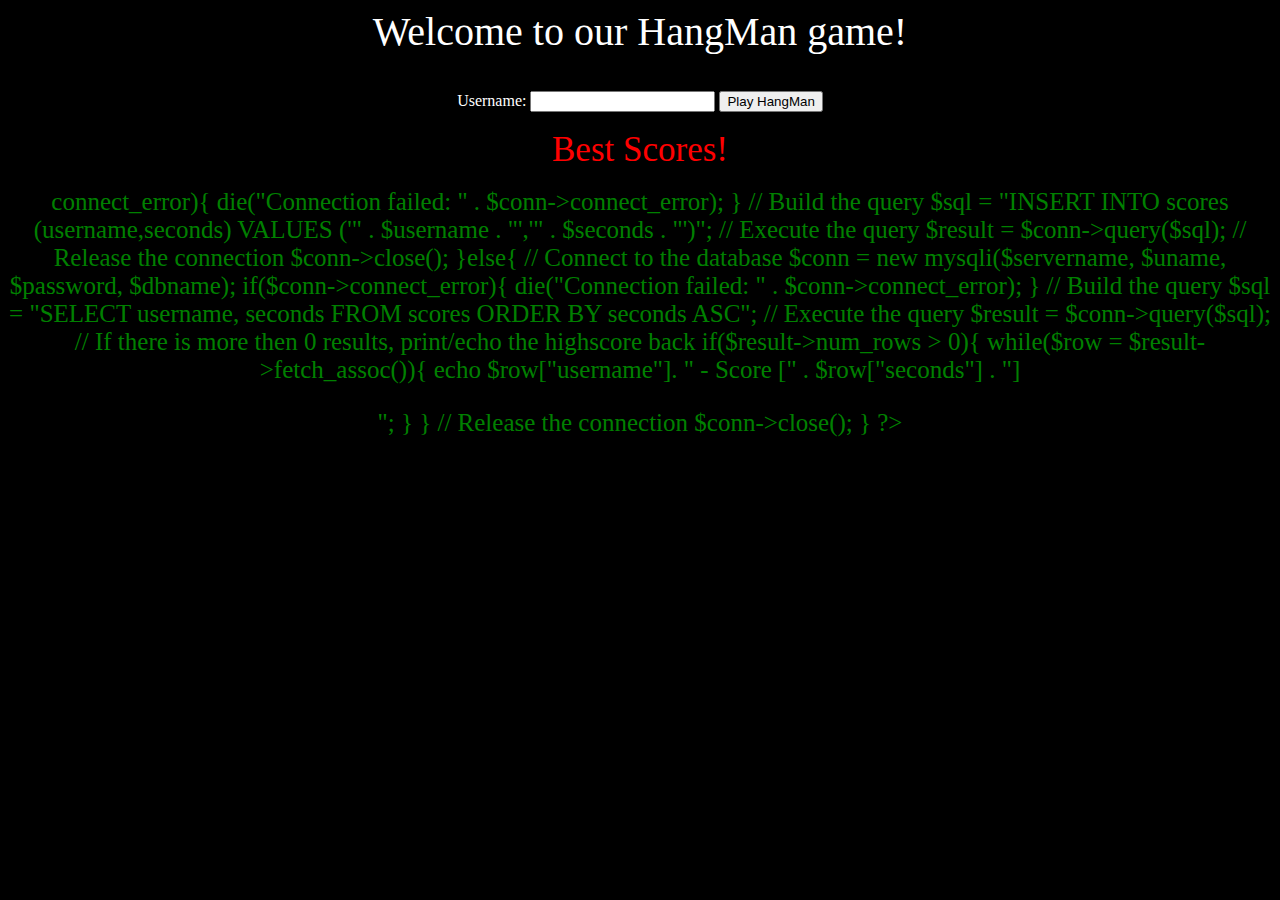
<file: index.html>
<!DOCTYPE html>
<html>
<head>
	
	<script src='js/jquery.js'></script>
    <script src='js/frontPage.js'></script>
    <link href="css/custom.css" rel="stylesheet">

	<title>HangMan</title>
</head>
<body>

	<div class="welcomeText">Welcome to our HangMan game!</div>

	<br>

	<div class="warning">
		<!-- Warning message goges here -->
	</div>

	<br>
		
	<form id="">
		<label>Username: </label>
		<input type="text" name="username">
		<input type="submit" value="Play HangMan">
	</form>

	<br>

	<div class="highScoreTitle">Best Scores!</div>
	
	</br>

	<div class="highScores">
		<!-- Highscores populate here -->
	</div>

</body>
</html>
</file>
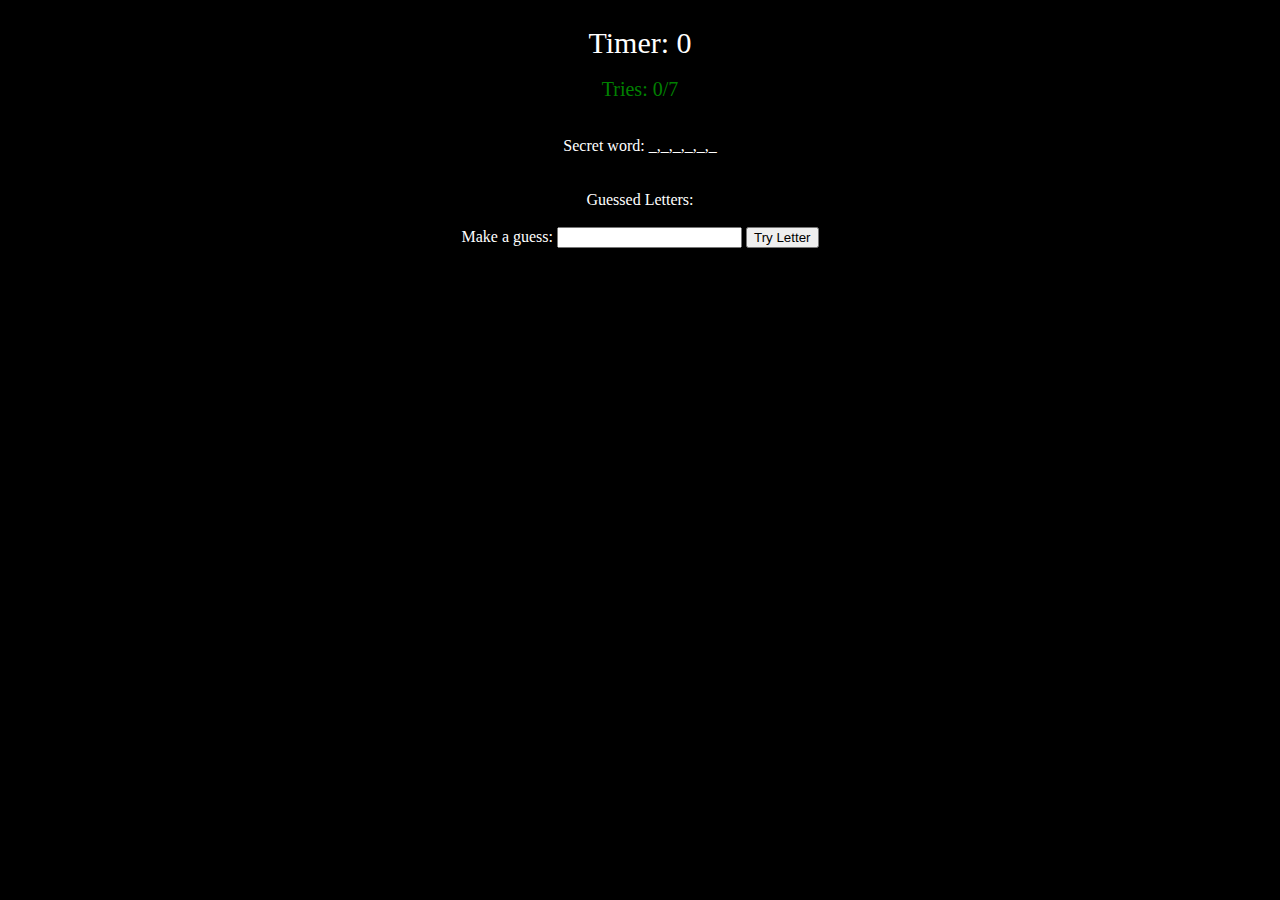
<file: gamepage.html>
<!DOCTYPE html>
<html>
<head>
	
	<script src='js/jquery.js'></script>
    <script src='js/gamePage.js'></script>
    <link href="css/custom.css" rel="stylesheet">

	<title>HangMan</title>
</head>
<body>

	<div class="username">	

	</div>

	<br>

	<div class="timer">
		Timer: 0
	</div>

	<br>

	<div class="tries">
		Tries: 0/7
	</div>

	<br><br>

	<div class="secretword">
		Secret word: 
	</div>
	
	<br><br>

	<div class="guessedletters">
		Guessed Letters: 
	</div>

	<br>

	<form id="">
		<label>Make a guess: </label>
		<input type="text" name="letter" maxlength="1">
		<input type="submit" value="Try Letter">
	</form>

</body>
</html>
</file>
<file: css/custom.css>
body{
	background: black;	
	text-align: center;	
	color: white;
}

.tries{
	color:green;
	font-size: 20px;
}

.timer{
	color:white;
	font-size: 30px;
}

.username{
	font-size: 40px;
	color:red;
}

.warning{
	color:red;
}

.welcomeText{
	font-size: 40px;
}

.highScoreTitle{
	color: red;
	font-size: 35px;
}

.highScores{
	color: green;
	font-size: 25px;
}
</file>
